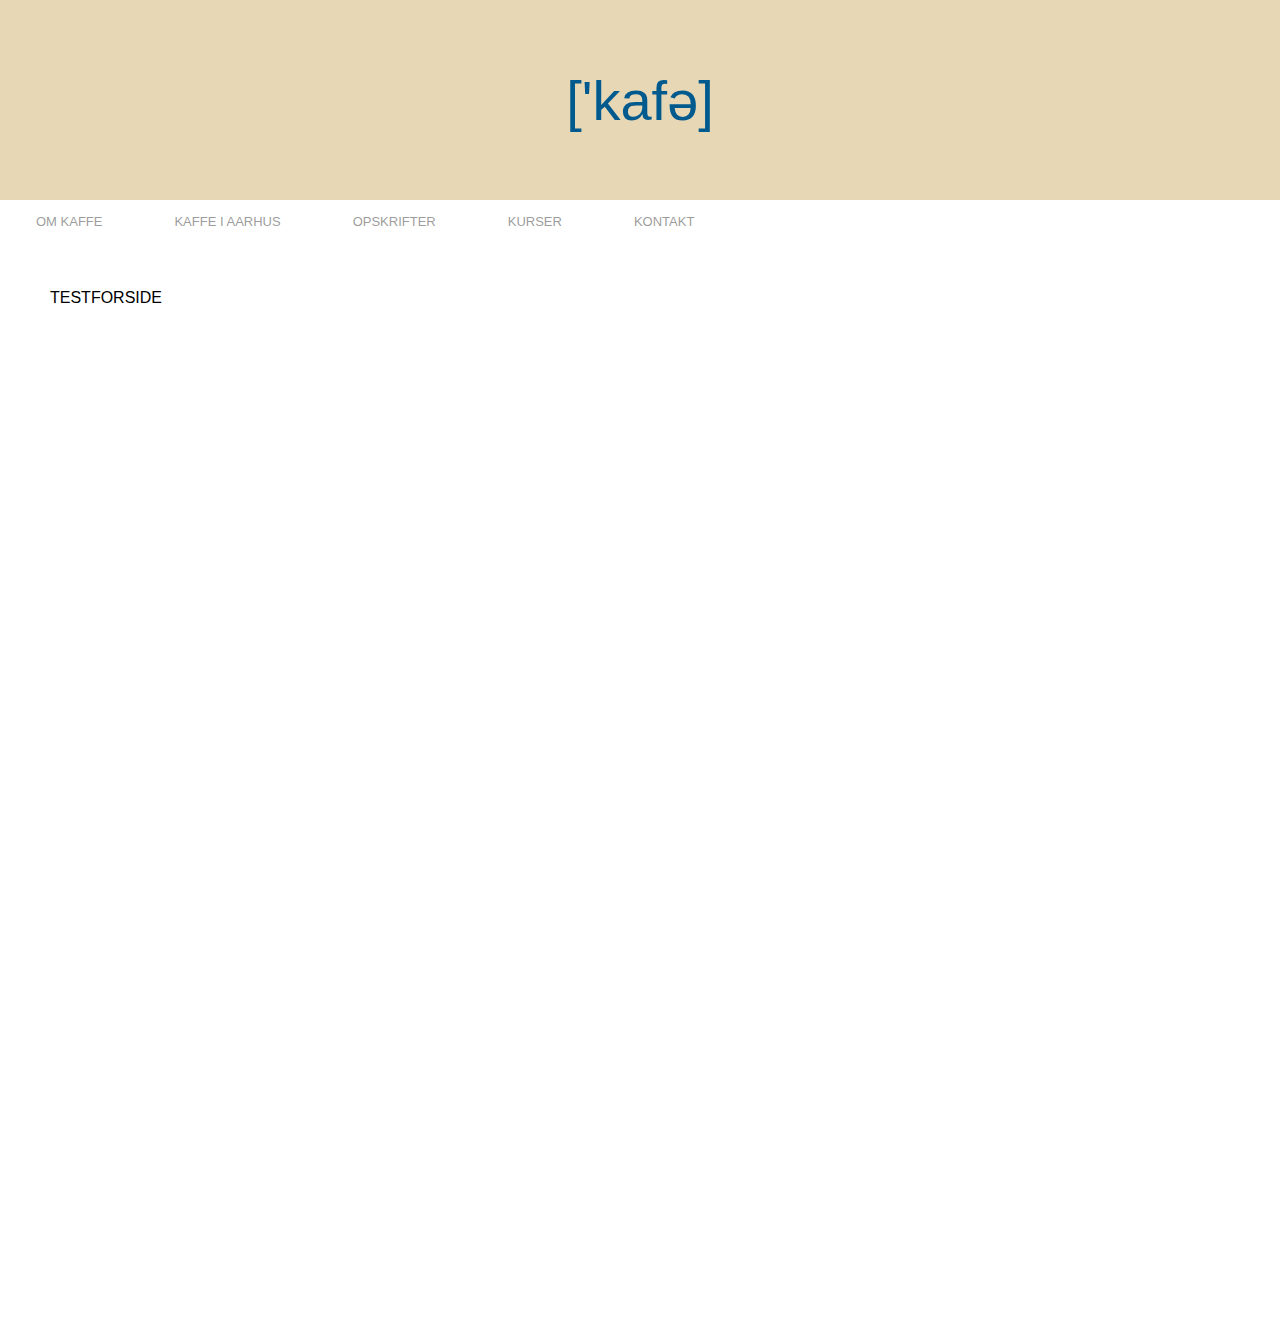
<file: index.html>
<!DOCTYPE html>
<html lang="en">
<head>
    <meta charset="UTF-8">
    <meta name="viewport" content="width=device-width, initial-scale=1.0">
    <title>['kafǝ]</title>
    <link rel="stylesheet" href="css/style.css">    
</head>

<body>
    <div class="header">
        <h1><a href="index.html" class="no-purple-color">['kafǝ]</a></h1>
    </div>
        <div id="navbar">
            <a href="info.html">OM KAFFE</a>
            <a href="kaffe-i-aarhus.html">KAFFE I AARHUS</a>
            <a href="opskrifter.html">OPSKRIFTER</a>
            <a href="kurser.html">KURSER</a>
            <a href="kontakt.html">KONTAKT</a>
          </div>
        <!-- <nav class="nav-bar">
          <li><a href="info.html">OM KAFFE</a></li>
          <li><a href="kaffe-i-aarhus.html">KAFFE I AARHUS</a></li>
          <li><a href="opskrifter.html">OPSKRIFTER</a></li>
          <li><a href="kurser.html">KURSER</a></li>
          <li><a href="kontakt.html">KONTAKT</a></li>
          </nav>     -->
      <section>
        <div class="parent">
            <div class="box 1">
                <p>TESTFORSIDE</p>
            </div>
        </div>
      </section>

      <script>
        window.onscroll = function() {myFunction()};
        
        var navbar = document.getElementById("navbar");
        var sticky = navbar.offsetTop;
        
        function myFunction() {
            if (window.pageYOffset >= sticky) {
            navbar.classList.add("sticky")
            } else {
            navbar.classList.remove("sticky");
            }
        }
        </script>  
</body>
</html>
</file>
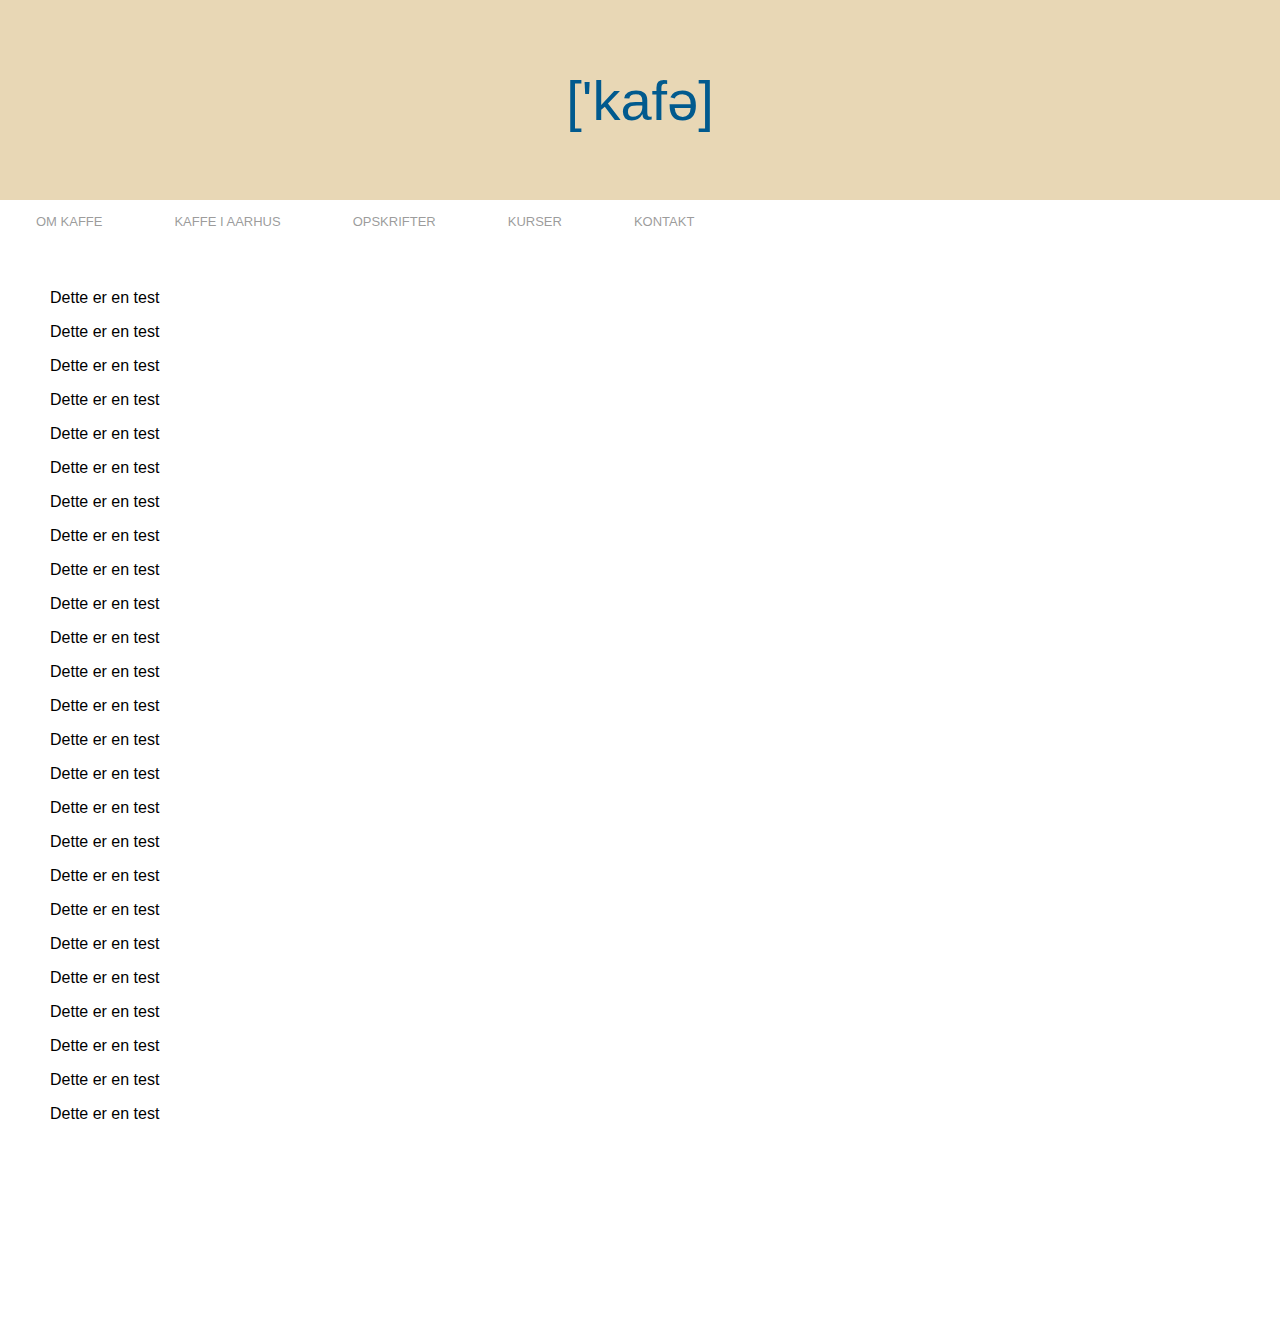
<file: kaffe-i-aarhus.html>
<!DOCTYPE html>
<html lang="en">
<head>
    <meta charset="UTF-8">
    <meta name="viewport" content="width=device-width, initial-scale=1.0">
    <title>['kafǝ]</title>
    <link rel="stylesheet" href="css/style.css">
</head>

<body>
    <div class="header">
        <h1><a href="index.html" class="no-purple-color">['kafǝ]</a></h1>
    </div>     
        <div id="navbar">
            <a href="info.html">OM KAFFE</a>
            <a href="kaffe-i-aarhus.html">KAFFE I AARHUS</a>
            <a href="opskrifter.html">OPSKRIFTER</a>
            <a href="kurser.html">KURSER</a>
            <a href="kontakt.html">KONTAKT</a>
            </div>
        <!-- <nav class="nav-bar">
            <li><a href="info.html">OM KAFFE</a></li>
            <li><a href="kaffe-i-aarhus.html">KAFFE I AARHUS</a></li>
            <li><a href="opskrifter.html">OPSKRIFTER</a></li>
            <li><a href="kurser.html">KURSER</a></li>
            <li><a href="kontakt.html">KONTAKT</a></li>
            </nav>     -->
        <section>
        <div class="parent">
            <div class="box 1">
                <p>Dette er en test</p>
                <p>Dette er en test</p>
                <p>Dette er en test</p>
                <p>Dette er en test</p>
                <p>Dette er en test</p>
                <p>Dette er en test</p>
                <p>Dette er en test</p>
                <p>Dette er en test</p>
                <p>Dette er en test</p>
                <p>Dette er en test</p>
                <p>Dette er en test</p>
                <p>Dette er en test</p>
                <p>Dette er en test</p>
                <p>Dette er en test</p>
                <p>Dette er en test</p>
                <p>Dette er en test</p>
                <p>Dette er en test</p>
                <p>Dette er en test</p>
                <p>Dette er en test</p>
                <p>Dette er en test</p>
                <p>Dette er en test</p>
                <p>Dette er en test</p>
                <p>Dette er en test</p>
                <p>Dette er en test</p>
                <p>Dette er en test</p>
    
            </div>
        </div>
        </section>
    
        <script>
        window.onscroll = function() {myFunction()};
            
        var navbar = document.getElementById("navbar");
        var sticky = navbar.offsetTop;
            
        function myFunction() {
            if (window.pageYOffset >= sticky) {
            navbar.classList.add("sticky")
            } else {
            navbar.classList.remove("sticky");
             }
        }
        </script>
            
</body>
</html>
</file>
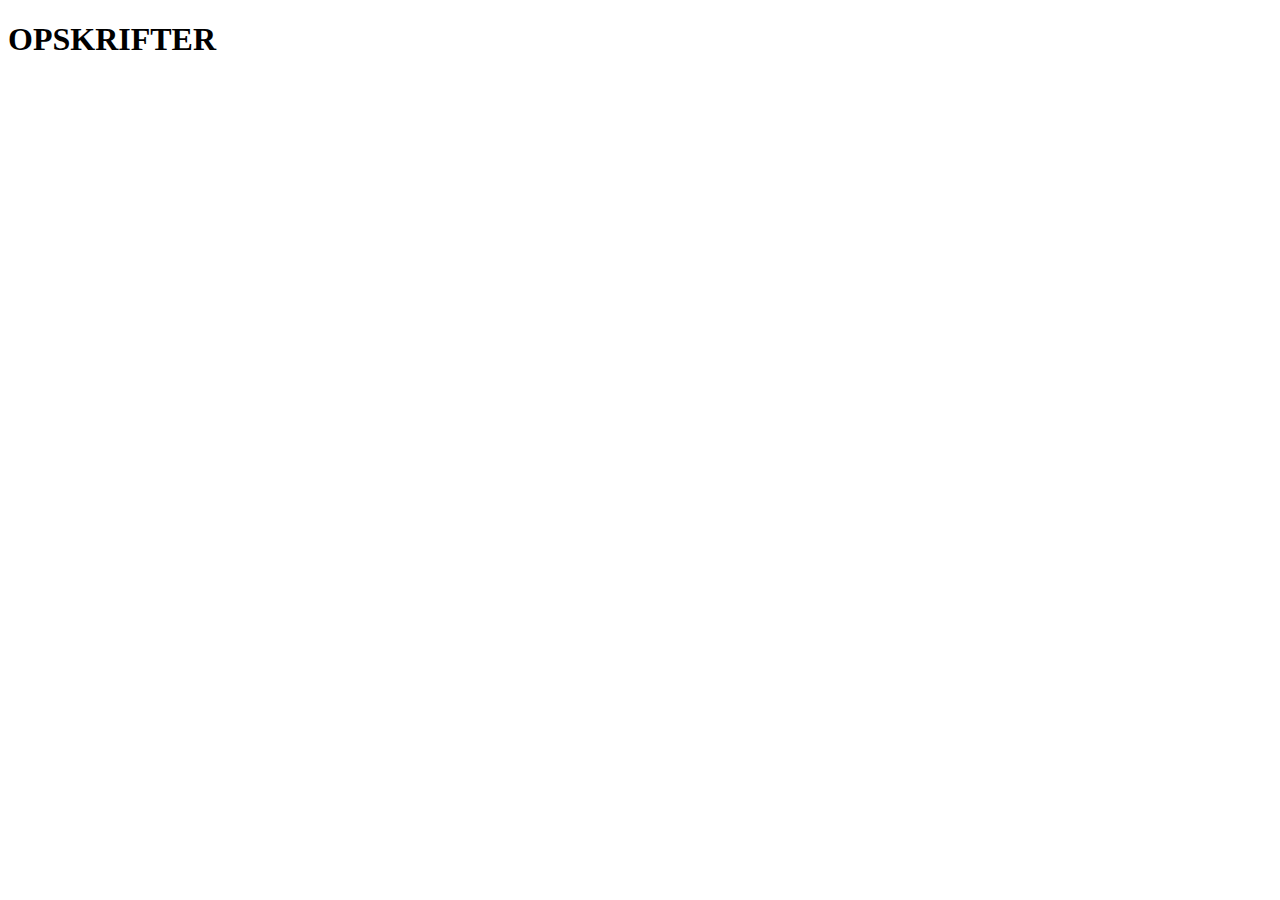
<file: opskrifter.html>
<!DOCTYPE html>
<html lang="en">
<head>
    <meta charset="UTF-8">
    <meta name="viewport" content="width=device-width, initial-scale=1.0">
    <title>Document</title>
</head>
<body>
    <h1>OPSKRIFTER</h1>
    
</body>
</html>
</file>
<file: css/style.css>
body {
    margin: 0;
    font-size: 28px;
    font-family: Arial, Helvetica, sans-serif;'
    background-color: rgba(223, 199, 153, 0.722);
    padding: 0;
    margin: 0;
  }

  .outer {
      max-width: 960px;
      min-height: 100vh;
      background-color: rgba(223, 199, 153, 0.722);
      margin: 0 auto;
  }
  
  
  h1{
    color: #0693e3;
    font-family: "HelveticaNeue" important!;
    font-weight: 50;
  }

.no-purple-color {
    text-decoration: none;
    color: #015a8e;
  }
  
  .no-purple-color:active {
    color:#0693e3;
  }
  
  .header {
    background-color: white;
    padding: 30px;
    text-align: center;
    background-color: rgba(223, 199, 153, 0.722);
  }
  
  #navbar {
    overflow: hidden;
    background-color:rgba(222, 211, 170, 0);
  }
  
  #navbar a {
    float: left;
    display: inline;
    color: rgba(124, 124, 124, 0.763);
    text-align: center;
    padding: 14px 16px;
    margin-inline: 20px;
    text-decoration: none;
    font-size: 13Px;
    font-family: "HelveticaNeue" important!;
  }
  
  #navbar a:hover {
    background-color: #ddd;
    color: black;
    opacity: 80%;
  }  
  
  
  .content {
    padding: 16px;
  }
  
  .sticky {
    position: fixed;
    top: 0;
    width: 100%;
  }
  
  .sticky + .content {
    padding-top: 60px;
  } 

  section {
    width: 100%;
    padding: 50px;
    padding-top: 30px;
    height: 1000px;
    font-size: medium;
    background-color: rgba(0, 0, 0, 0);
  }
</file>
